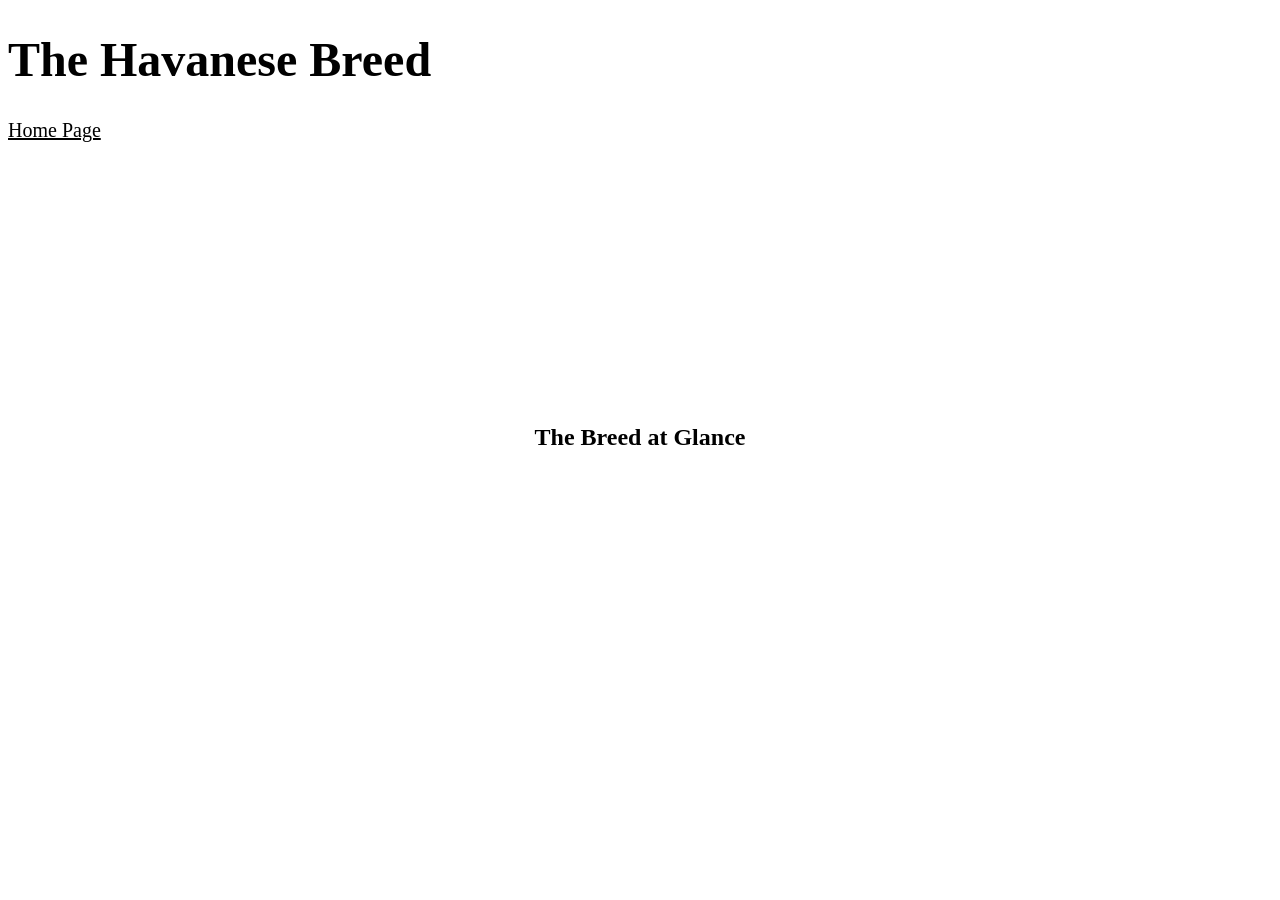
<file: cleanblogIS/mypage.html>
<!DOCTYPE html>
<html lang="en">
<head>
    <meta charset="UTF-8">
    <meta name="viewport" content="width=device-width, initial-scale=1.0">
    <title>Document</title>
    <link type="text/css" href="css/mystyle.css" rel="stylesheet">


</head>
<body>
    <div class="Header">
    

        <h1 class="newpagetitle">The Havanese Breed</h1>
        <nav>
            <a class="homepage" href="index.html">Home Page</a>
        </nav>
   </div>
   <div class="mainbody"> 

<br>
<br>
<br>
<br>
<h2 class="mainsub">The Breed at Glance</h2>
<div class="youtube">
    <iframe width="560" height="315" src="https://www.youtube.com/embed/nSgBu0Mrmao?si=Vl_qCAEVRozPoBBw" title="YouTube video player" frameborder="0" allow="accelerometer; autoplay; clipboard-write; encrypted-media; gyroscope; picture-in-picture; web-share" referrerpolicy="strict-origin-when-cross-origin" allowfullscreen></iframe>

     
    


</body>
</html>
</file>
<file: cleanblogIS/css/mystyle.css>
h1{ color: rgb(216, 207, 207);}
.resume-title{font-weight: bold;}
.resume-info{font-weight: 100;}
.post-title{color: rgb(78, 78, 183);}
.pic{ display: block; margin-left: auto;margin-right: auto; width: 80%;}
.pictitle{font-weight: 100; font-size:25px; text-decoration: underline ;}
#Top{text-decoration: underline; color: rgb(4, 122, 162);}
.Header{
    background-image: url(https://pet-health-content-media.chewy.com/wp-content/uploads/2024/09/11170729/202106iStock-683333466-scaled-1.jpg);
    background-size: cover;
    background-position: center;
    height: 300px; /* Adjust the height as needed */
  }
  .newpagetitle{ color: black; font-size: xxx-large;}
  .mainsub{text-align: center;}
  .youtube{display: flex;justify-content: center}
  .homepage{color: black; font-size: 20px; text-align: right;}
</file>
